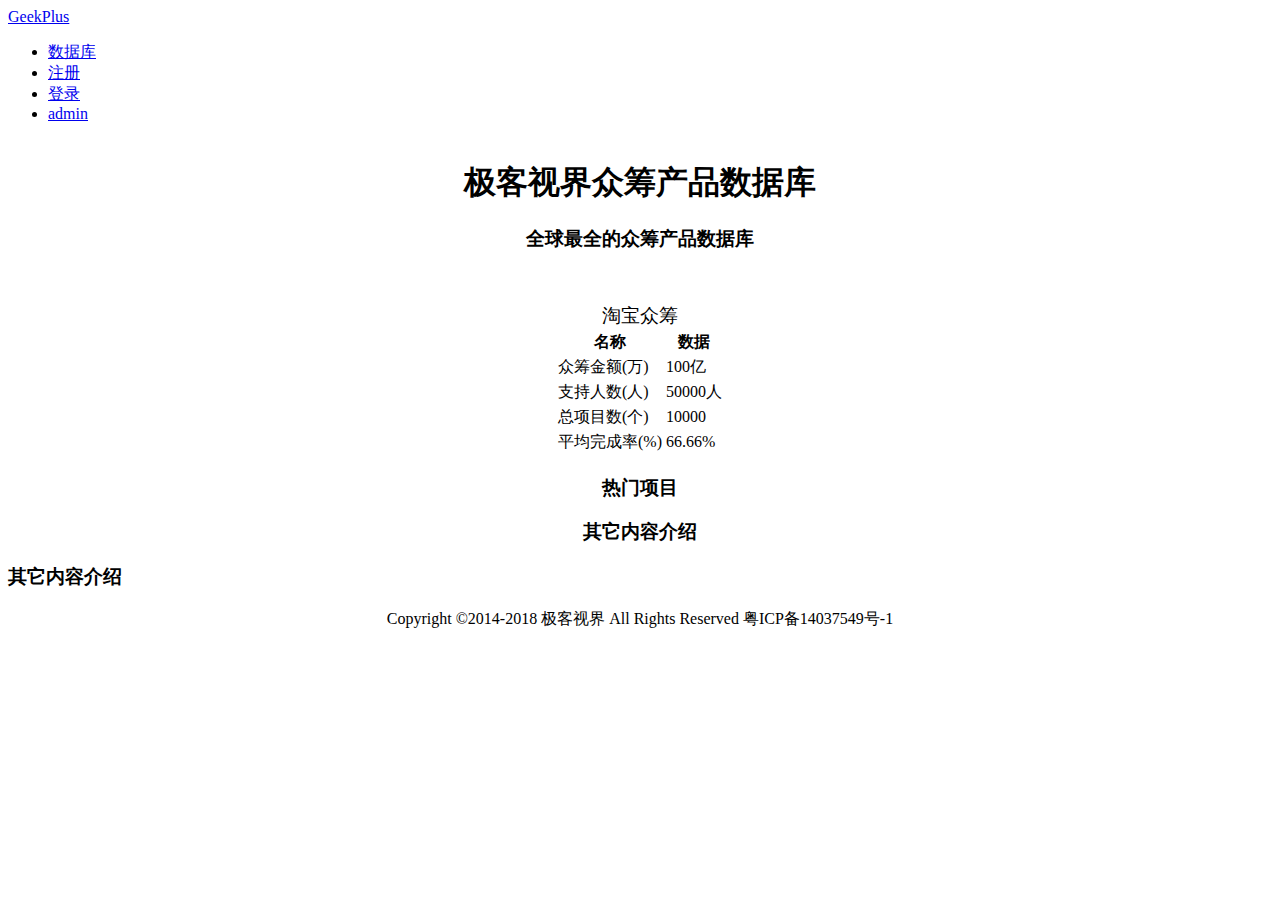
<file: geek_website/src/main/resources/templates/index.html>
<!DOCTYPE HTML>
<html xmlns:th="http://www.thymeleaf.org">
<head>
    <title>GeekPlus</title>
    <meta http-equiv="Content-Type" content="text/html; charset=UTF-8"/>
    <link rel="icon" type="image/png" href="image/favicon.ico"></link>
    <script th:src="@{/webjars/jquery/1.11.1/jquery.js}"></script>
    <link th:href="@{/webjars/bootstrap/3.3.7/css/bootstrap.css}" rel="stylesheet"></link>
    <script th:src="@{/webjars/bootstrap/3.3.7/js/bootstrap.min.js}"></script>
    <script src="http://cdn.hcharts.cn/highcharts/highcharts.js"></script>
    <script src="https://img.hcharts.cn/highcharts/modules/exporting.js"></script>
    <script src="https://img.hcharts.cn/highcharts/modules/series-label.js"></script>
    <script src="https://img.hcharts.cn/highcharts/modules/oldie.js"></script>
    <script src="https://img.hcharts.cn/highcharts-plugins/highcharts-zh_CN.js"></script>
</head>
<body>
<!--导航条开始-->
<nav class="navbar navbar-default" role="navigation">
    <div class="container-fluid">
        <div class="navbar-header">
            <a class="navbar-brand" href="#">GeekPlus</a>
        </div>
        <ul class="nav navbar-nav navbar-right">
            <li><a href="#"><span class="glyphicon glyphicon-align-justify"></span> 数据库</a></li>
            <th:block th:if="${email}==null">
                <li><a href="/index/register"><span class="glyphicon glyphicon-user"></span> 注册</a></li>
                <li><a href="/index/login"><span class="glyphicon glyphicon-log-in"></span> 登录</a></li>
            </th:block>
            <th:block th:if="${email!=null}">
                <li><a href="/index/register"><span class="glyphicon glyphicon-user"></span> <th:block th:text="${email}">admin</th:block></a></li>
            </th:block>
        </ul>
    </div>
</nav>
<!--导航条结束-->
<h1 style="display:flex;justify-content: center;margin-top: 3%">极客视界众筹产品数据库</h1>
<h3 style="display:flex;justify-content: center;">全球最全的众筹产品数据库</h3>
<!--众筹平台信息开始-->
<div style="display: flex;justify-content: space-around;margin-top: 4%">
    <th:block th:each="website : ${websiteinfo}">
        <div class="table-responsive">
            <table class="table table-striped table-bordered">
                <caption style="font-size: larger" th:text="${website.websiteName}">淘宝众筹</caption>
                <thead>
                <tr>
                    <th>名称</th>
                    <th>数据</th>
                </tr>
                </thead>
                <tbody>
                <tr >
                    <td>众筹金额(万)</td>
                    <td th:text="${#numbers.formatDecimal(website.totalAmount/1000,3,2)}">100亿</td>
                </tr>
                <tr>
                    <td>支持人数(人)</td>
                    <td th:text="${website.totalSupportpeople}">50000人</td>
                </tr>
                <tr>
                    <td>总项目数(个)</td>
                    <td th:text="${website.totalProducts}">10000</td>
                </tr>
                <tr>
                    <td>平均完成率(%)</td>
                    <td th:text="${website.averageFinish}">66.66%</td>
                </tr>
                </tbody>
            </table>
        </div>
    </th:block>
</div>

<!--众筹平台信息结束-->
<!--平台7天众筹金额变化曲线开始-->
<div id="container"></div>
<!--平台7天众筹金额变化曲线结束-->
<!--热门项目开始-->
<div class="panel panel-default" style="width: 100%;">
    <div class="panel-heading">
        <h3 class="panel-title" style="text-align: center">
            热门项目
        </h3>
    </div>
    <div class="panel-body">
        <div id="product"></div>
        <div id="people"></div>
    </div>
</div>
<!--热门项目结束-->
<div class="panel panel-default" style="width: 100%;">
    <div class="panel-heading">
        <h3 class="panel-title" style="text-align: center">
            其它内容介绍
        </h3>
    </div>
    <div class="panel-body">
        <h3>其它内容介绍</h3>
    </div>
</div>
</body>

<footer style="text-align: center">
    Copyright ©2014-2018 极客视界 All Rights Reserved
    粤ICP备14037549号-1
</footer>
<script th:inline="javascript">
    /*<![CDATA[*/
    /*格式化时间*/
    Date.prototype.format = function(fmt) {
        var o = {
            "M+" : this.getMonth()+1,                 //月份
            "d+" : this.getDate(),                    //日
            "h+" : this.getHours(),                   //小时
            "m+" : this.getMinutes(),                 //分
            "s+" : this.getSeconds(),                 //秒
            "q+" : Math.floor((this.getMonth()+3)/3), //季度
            "S"  : this.getMilliseconds()             //毫秒
        };
        if(/(y+)/.test(fmt)) {
            fmt=fmt.replace(RegExp.$1, (this.getFullYear()+"").substr(4 - RegExp.$1.length));
        }
        for(var k in o) {
            if(new RegExp("("+ k +")").test(fmt)){
                fmt = fmt.replace(RegExp.$1, (RegExp.$1.length==1) ? (o[k]) : (("00"+ o[k]).substr((""+ o[k]).length)));
            }
        }
        return fmt;
    };

    var updateDatetimes  = /*[[${changeinfo.updateDatetime}]]*/ 'null';
    var  x = [];
    for (i=0;i< updateDatetimes.length;i++) {
        x.push(new Date(updateDatetimes[i]).format("yy/MM/dd"));
    }

    var chart = Highcharts.chart('container', {
        title: {
            text: '7天众筹金额变化曲线'
        },
        subtitle: {
            text: '数据来源：www.geekview.cn'
        },
        credits:{
            enabled : false
        },
        xAxis: {
            categories: x,
            crosshair: true
        },
        yAxis: {
            title: {
                text: '7日众筹金额'
            }
        },
        legend: {
            layout: 'vertical',
            align: 'right',
            verticalAlign: 'middle'
        },
        series: [{
            name: '淘宝',
            data: /*[[${changeinfo.taobao}]]*/ 'null'
        }, {
            name: '京东',
            data: /*[[${changeinfo.jingdong}]]*/ 'null'
        }, {
            name: '苏宁',
            data: /*[[${changeinfo.suning}]]*/ 'null'
        }, {
            name: '小米',
            data: /*[[${changeinfo.xiaomi}]]*/ 'null'
        }],
        tooltip: {
            shared: true
        },
        responsive: {
            rules: [{
                condition: {
                    maxWidth: 500
                },
                chartOptions: {
                    legend: {
                        layout: 'horizontal',
                        align: 'center',
                        verticalAlign: 'bottom'
                    }
                }
            }]
        }
    });



    var updateDatetime = [];
    var supportCount = [];
    var focusCount = [];
    var targetAmount = [];
    var rasiedAmount = [];
    var products = /*[[${products}]]*/ 'null';
    for (var i =0;i< products.length;i++){
        updateDatetime.push(new Date(products[i].updateDatetime).format("MM/dd hh:mm"));
        supportCount.push(products[i].supportCount);
        focusCount.push(products[i].focusCount);
        targetAmount.push(products[i].targetAmount);
        rasiedAmount.push(products[i].rasiedAmount)
    }
    $("#product").highcharts({
        credits: {/*去除版本信息*/
            enabled: false
        },
        title: {
            text: /*[[${products[0].productName}]]*/ '极客视界'
        },
        subtitle: {
            text: '数据来源：www.geekview.cn'
        },
        xAxis: {
            categories: updateDatetime,
            crosshair: true
        },
        yAxis: {
            title: {
                text: '众筹金额变化'
            }
        },
        legend: {
            layout: 'vertical',
            align: 'right',
            verticalAlign: 'middle'
        },
        series: [{
            name: '众筹金额',
            data: rasiedAmount,
            color:'#9B30FF'
        }, {
            name: '目标金额',
            data: targetAmount,
            color:'#87CEFF'
        }],
        tooltip: {
            shared: true
        },
        responsive: {
            rules: [{
                condition: {
                    maxWidth: 500
                },
                chartOptions: {
                    legend: {
                        layout: 'horizontal',/*水平布局*/
                        align: 'center',/*设定图例在图表区中的水平对齐方式*/
                        verticalAlign: 'bottom'/*设定图例在图表区中的垂直对齐方式*/
                    }
                }
            }]
        }
    });
    $("#people").highcharts({
        credits: {/*去除版本信息*/
            enabled: false
        },
        title: {
            text: /*[[${products[0].productName}]]*/ '极客视界'
        },
        subtitle: {
            text: '数据来源：www.geekview.cn'
        },
        xAxis: {
            categories: updateDatetime,
            crosshair: true
        },
        yAxis: {
            title: {
                text: '支持人数变化'
            }
        },
        legend: {
            layout: 'vertical',
            align: 'right',
            verticalAlign: 'middle'
        },
        series: [{
            name: '支持人数',
            data: supportCount,
            color: '#B3EE3A'
        }, {
            name: '关注人数',
            data: focusCount,
            color: '#98FB98'
        }],
        tooltip: {
            shared: true
        },
        responsive: {
            rules: [{
                condition: {
                    maxWidth: 500
                },
                chartOptions: {
                    legend: {
                        layout: 'horizontal',/*水平布局*/
                        align: 'center',/*设定图例在图表区中的水平对齐方式*/
                        verticalAlign: 'bottom'/*设定图例在图表区中的垂直对齐方式*/
                    }
                }
            }]
        }
    });
    /*]]>*/
</script>
</html>
</file>
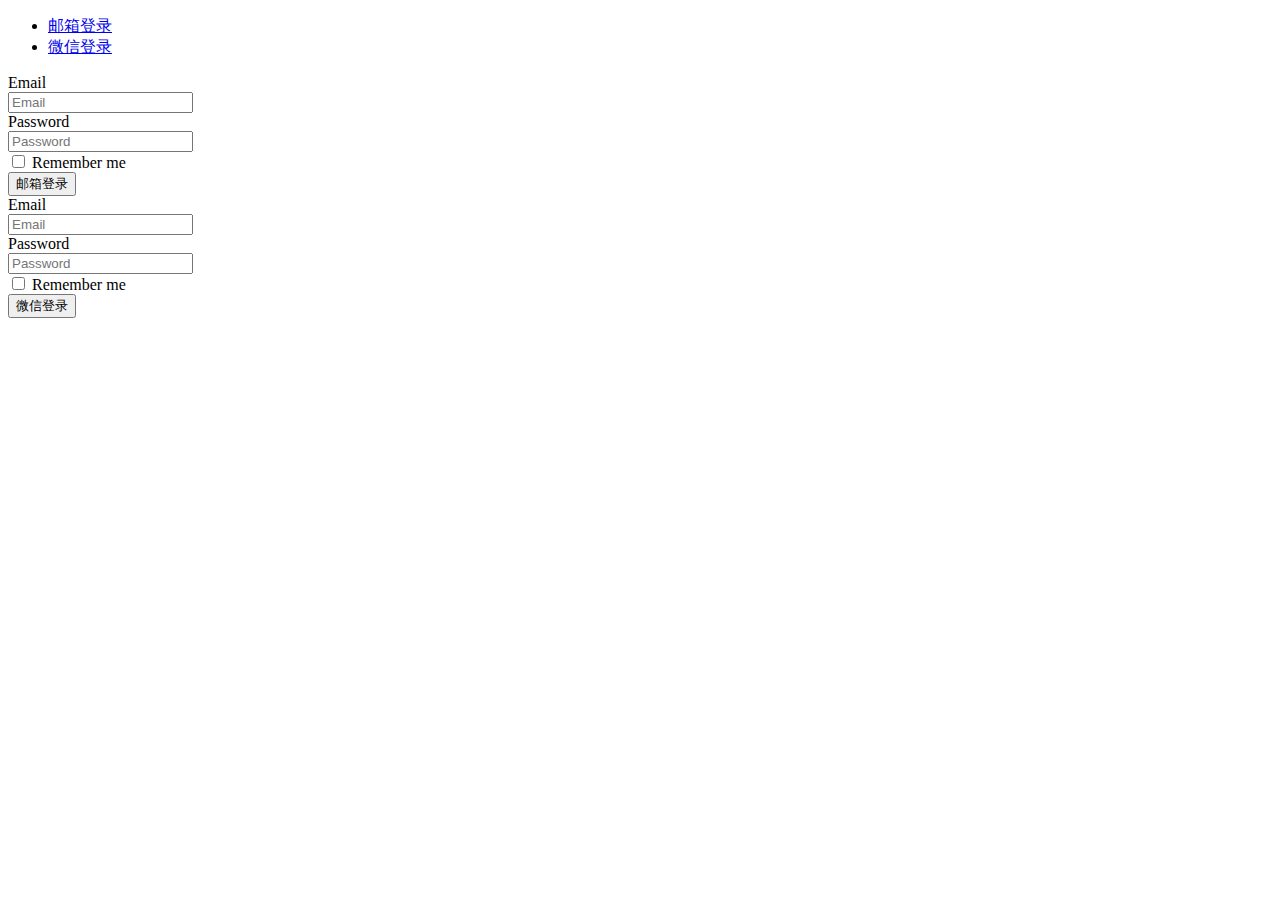
<file: geek_website/src/main/resources/templates/login.html>
<!DOCTYPE HTML>
<html xmlns:th="http://www.thymeleaf.org">
<head>
    <title>GeekPlus | 登录</title>
    <meta http-equiv="Content-Type" content="text/html; charset=UTF-8"/>
    <link rel="icon" type="image/png" href="image/favicon.ico"></link>
    <script th:src="@{/webjars/jquery/1.11.1/jquery.js}"></script>
    <link th:href="@{/webjars/bootstrap/3.3.7/css/bootstrap.css}" rel="stylesheet"></link>
    <script th:src="@{/webjars/bootstrap/3.3.7/js/bootstrap.min.js}"></script>
    <script src="http://cdn.hcharts.cn/highcharts/highcharts.js"></script>
    <script src="https://img.hcharts.cn/highcharts/modules/exporting.js"></script>
    <script src="https://img.hcharts.cn/highcharts/modules/series-label.js"></script>
    <script src="https://img.hcharts.cn/highcharts/modules/oldie.js"></script>
    <script src="https://img.hcharts.cn/highcharts-plugins/highcharts-zh_CN.js"></script>
    <script th:inline="javascript">
        $(document).ready(function () {
            //默认展示
            $("#tab1").hide();
            $("#tab2").hide();
            $("#email_nav").addClass("active").show();
            $("#tab1").show();

            //点击操作
            $("#email_nav").click(function() {
                $("#tab2").hide();
                $("#wechat_nav").removeClass("active");
                $("#email_nav").addClass("active").show();
                $("#tab1").show();
                return false;//防止跳转
            });

            $("#wechat_nav").click(function() {
                $("#tab1").hide();
                $("#email_nav").removeClass("active");
                $("#wechat_nav").addClass("active").show();
                $("#tab2").show();
                return false;
            });

        });
    </script>
</head>
<body>
<ul class="nav nav-tabs">
    <li id="email_nav" class="active"><a href="#tab1">邮箱登录</a></li>
    <li id="wechat_nav"><a href="#tab2">微信登录</a></li>
</ul>

<form id="tab1" class="form-horizontal" style="width: 60%;" action="/user/login" method="post">
    <div class="form-group">
        <label for="inputEmail3" class="col-sm-2 control-label">Email</label>
        <div class="col-sm-10">
            <input type="email" name="email" class="form-control" id="inputEmail3" placeholder="Email"></input>
        </div>
    </div>
    <div class="form-group">
        <label for="inputPassword3" class="col-sm-2 control-label">Password</label>
        <div class="col-sm-10">
            <input type="password" name="password" class="form-control" id="inputPassword3" placeholder="Password"></input>
        </div>
    </div>
    <div class="form-group">
        <div class="col-sm-offset-2 col-sm-10">
            <div class="checkbox">
                <label>
                    <input type="checkbox"> Remember me</input>
                </label>
            </div>
        </div>
    </div>
    <div class="form-group">
        <div class="col-sm-offset-2 col-sm-10">
            <button type="submit" class="btn btn-default">邮箱登录</button>
        </div>
    </div>
</form>

<form id="tab2" class="form-horizontal" style="width: 60%;" action="/login">
    <div class="form-group">
        <label for="inputEmail3" class="col-sm-2 control-label">Email</label>
        <div class="col-sm-10">
            <input type="email" class="form-control" id="inputEmail3" placeholder="Email"></input>
        </div>
    </div>
    <div class="form-group">
        <label for="inputPassword3" class="col-sm-2 control-label">Password</label>
        <div class="col-sm-10">
            <input type="password" class="form-control" id="inputPassword3" placeholder="Password"></input>
        </div>
    </div>
    <div class="form-group">
        <div class="col-sm-offset-2 col-sm-10">
            <div class="checkbox">
                <label>
                    <input type="checkbox"> Remember me</input>
                </label>
            </div>
        </div>
    </div>
    <div class="form-group">
        <div class="col-sm-offset-2 col-sm-10">
            <button type="submit" class="btn btn-default">微信登录</button>
        </div>
    </div>
</form>
</body>
</html>
</file>
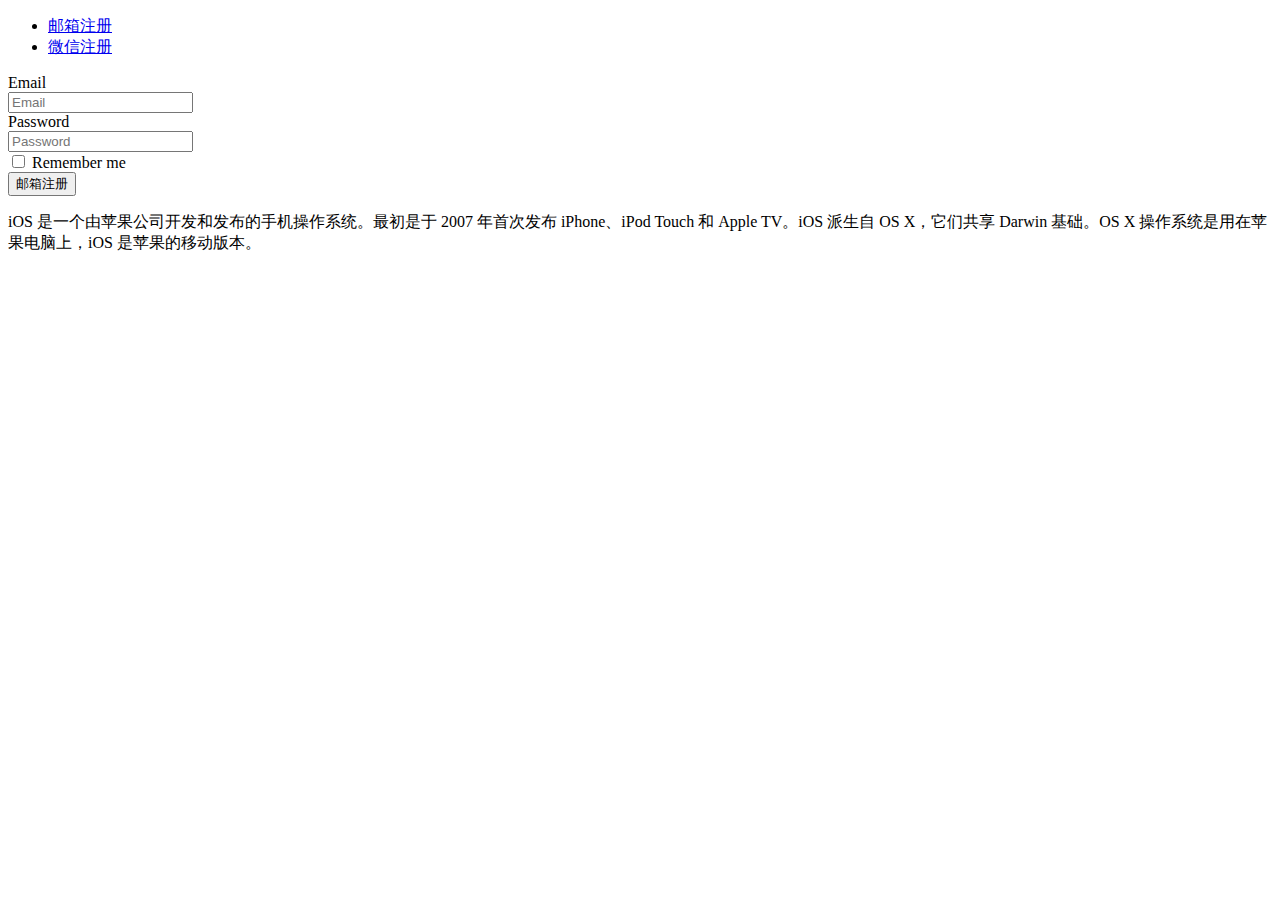
<file: geek_website/src/main/resources/templates/register.html>
<!DOCTYPE HTML>
<html xmlns:th="http://www.thymeleaf.org">
<head>
    <title>GeekPlus | 注册</title>
    <meta http-equiv="Content-Type" content="text/html; charset=UTF-8"/>
    <link rel="icon" type="image/png" href="image/favicon.ico"></link>
    <script th:src="@{/webjars/jquery/1.11.1/jquery.js}"></script>
    <link th:href="@{/webjars/bootstrap/3.3.7/css/bootstrap.css}" rel="stylesheet"></link>
    <script th:src="@{/webjars/bootstrap/3.3.7/js/bootstrap.min.js}"></script>
    <script src="http://cdn.hcharts.cn/highcharts/highcharts.js"></script>
    <script src="https://img.hcharts.cn/highcharts/modules/exporting.js"></script>
    <script src="https://img.hcharts.cn/highcharts/modules/series-label.js"></script>
    <script src="https://img.hcharts.cn/highcharts/modules/oldie.js"></script>
    <script src="https://img.hcharts.cn/highcharts-plugins/highcharts-zh_CN.js"></script>
</head>
<body>
<ul id="myTab" class="nav nav-tabs">
    <li class="active">
        <a href="#home" data-toggle="tab">邮箱注册</a>
    </li>
    <li><a href="#ios" data-toggle="tab">微信注册</a></li>
</ul>
<div id="myTabContent" class="tab-content">
    <div class="tab-pane fade in active" id="home">
        <form class="form-horizontal" style="width: 60%;" action="/user/register" method="post">
            <div class="form-group">
                <label for="inputEmail3" class="col-sm-2 control-label">Email</label>
                <div class="col-sm-10">
                    <input type="email" name="email" class="form-control" id="inputEmail3" placeholder="Email"></input>
                </div>
            </div>
            <div class="form-group">
                <label for="inputPassword3" class="col-sm-2 control-label">Password</label>
                <div class="col-sm-10">
                    <input type="password" name="password" class="form-control" id="inputPassword3" placeholder="Password"></input>
                </div>
            </div>
            <div class="form-group">
                <div class="col-sm-offset-2 col-sm-10">
                    <div class="checkbox">
                        <label>
                            <input type="checkbox"> Remember me</input>
                        </label>
                    </div>
                </div>
            </div>
            <div class="form-group">
                <div class="col-sm-offset-2 col-sm-10">
                    <button type="submit" class="btn btn-default">邮箱注册</button>
                </div>
            </div>
        </form>
    </div>
    <div class="tab-pane fade" id="ios">
        <p>iOS 是一个由苹果公司开发和发布的手机操作系统。最初是于 2007 年首次发布 iPhone、iPod Touch 和 Apple
            TV。iOS 派生自 OS X，它们共享 Darwin 基础。OS X 操作系统是用在苹果电脑上，iOS 是苹果的移动版本。</p>
    </div>
</div>
<script>
    $(function () {
        $('#myTab li:eq(0) a').tab('show');
    });
</script>
</body>
</html>
</file>
